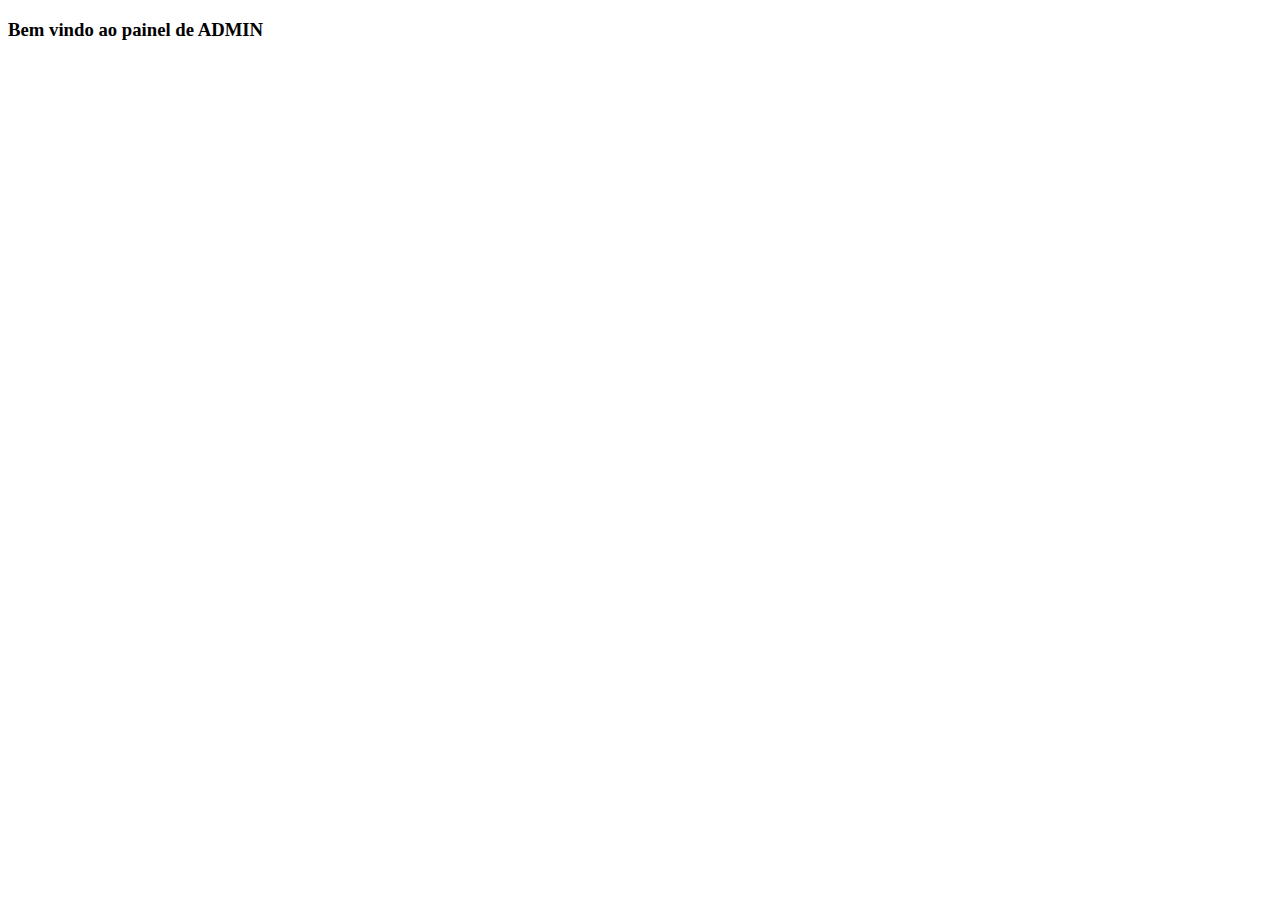
<file: ADMIN.html>
<!DOCTYPE html>
<html lang="pt-br">
<head>
    <meta charset="UTF-8">
    <meta http-equiv="X-UA-Compatible" content="IE=edge">
    <meta name="viewport" content="width=device-width, initial-scale=1.0">
    <title>Home</title>
</head>
<body>
    <h3>Bem vindo ao painel de ADMIN</h3>
    

<!-- TESTE PARA VALIDAÇÃO DE LOGIN -->
        
    
</body>
</html>
</file>
